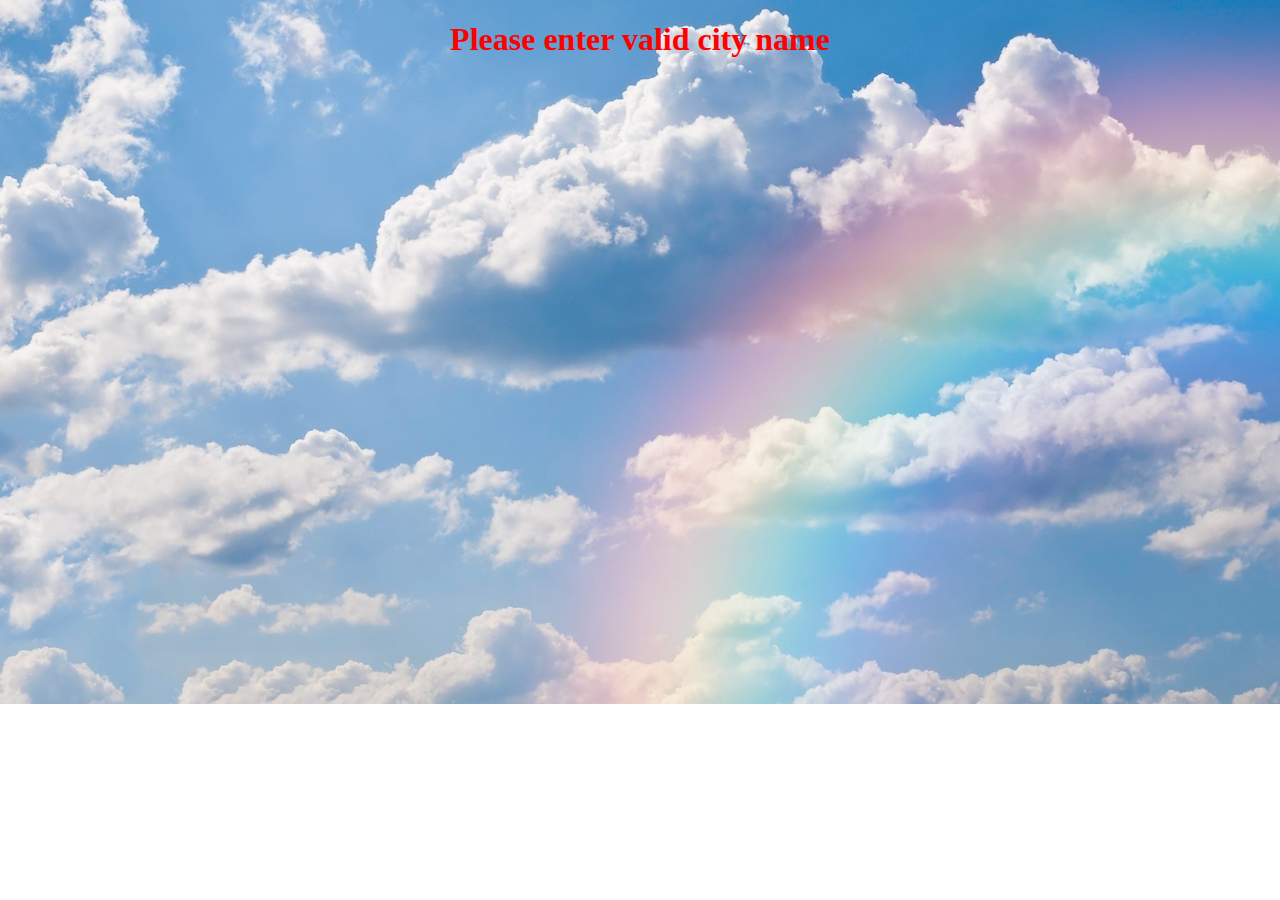
<file: index.html>
<!DOCTYPE html>
<html lang="en">
<head>
    <meta charset="UTF-8">
    <meta name="viewport" content="width=device-width, initial-scale=1.0">
    <link rel="stylesheet" href="main.css">
    <link rel="stylesheet" href="alertify/css/alertify.css">
    <title>Weather.uz</title>
</head>
<body>
    
<h1 class="error">Please enter valid city name</h1>











<script src="alertify/alertify.js"></script>
<script src="main.js"></script>
</body>
</html>
</file>
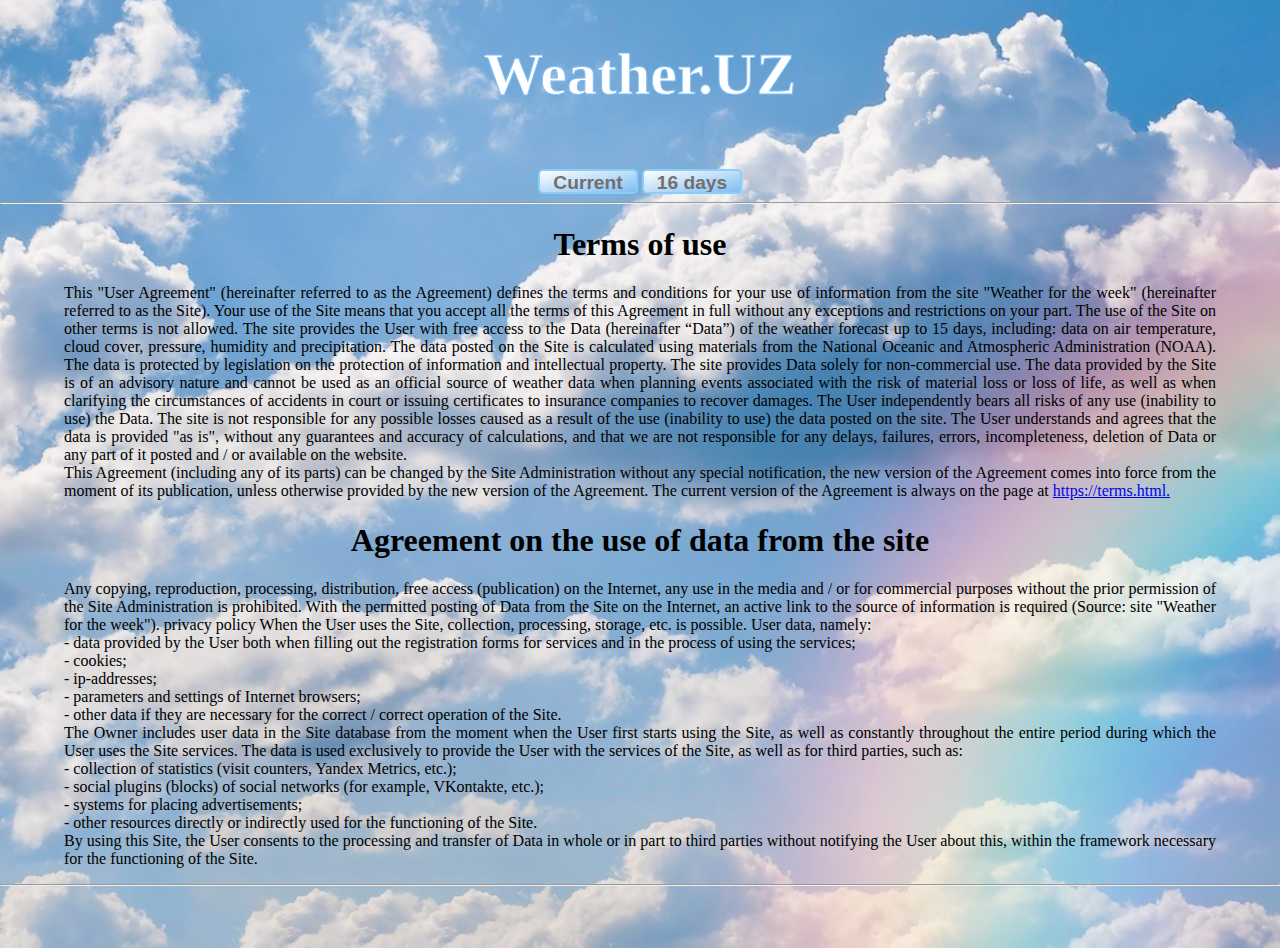
<file: terms.html>
<!DOCTYPE html>
<html lang="en">
<head>
    <meta charset="UTF-8">
    <meta name="viewport" content="width=device-width, initial-scale=1.0">
    <link rel="stylesheet" href="main.css">
    <link rel="stylesheet" href="alertify/css/alertify.css">
    <title>Weather.uz</title>
</head>
<body>
    
<div  class="top" >
 <h1 class="logo">Weather.UZ</h1>
</div>

<div class="main-navbar"> 
<a href="index.php"><input type="button" id="current" value="Current" ></a>
<a href="16days.php"><input type="button" id="forecast" value="16 days"></a>

</div>    
</form>
</div>
<hr>

<div class="header">
<h1>Terms of use</h1>
<p>This "User Agreement" (hereinafter referred to as the Agreement) defines the terms and conditions for your use of information from the site "Weather for the week" (hereinafter referred to as the Site).
    Your use of the Site means that you accept all the terms of this Agreement in full without any exceptions and restrictions on your part. The use of the Site on other terms is not allowed.
    The site provides the User with free access to the Data (hereinafter “Data”) of the weather forecast up to 15 days, including: data on air temperature, cloud cover, pressure, humidity and precipitation.
    The data posted on the Site is calculated using materials from the National Oceanic and Atmospheric Administration (NOAA). The data is protected by legislation on the protection of information and intellectual property.
    The site provides Data solely for non-commercial use. The data provided by the Site is of an advisory nature and cannot be used as an official source of weather data when planning events associated with the risk of material loss or loss of life, as well as when clarifying the circumstances of accidents in court or issuing certificates to insurance companies to recover damages.
    The User independently bears all risks of any use (inability to use) the Data. The site is not responsible for any possible losses caused as a result of the use (inability to use) the data posted on the site.
    The User understands and agrees that the data is provided "as is", without any guarantees and accuracy of calculations, and that we are not responsible for any delays, failures, errors, incompleteness, deletion of Data or any part of it posted and / or available on the website.
    <br>
    This Agreement (including any of its parts) can be changed by the Site Administration without any special notification, the new version of the Agreement comes into force from the moment of its publication, unless otherwise provided by the new version of the Agreement. The current version of the Agreement is always on the page at <a href="terms.html">https://terms.html.</a></p>
    <h1>Agreement on the use of data from the site</h1>
<p>Any copying, reproduction, processing, distribution, free access (publication) on the Internet, any use in the media and / or for commercial purposes without the prior permission of the Site Administration is prohibited.
    With the permitted posting of Data from the Site on the Internet, an active link to the source of information is required (Source: site "Weather for the week").
    privacy policy
    When the User uses the Site, collection, processing, storage, etc. is possible. User data, namely:
    <br>
    - data provided by the User both when filling out the registration forms for services and in the process of using the services;<br>
    - cookies;<br>
    - ip-addresses;<br>
    - parameters and settings of Internet browsers;<br>
    - other data if they are necessary for the correct / correct operation of the Site.<br>
    The Owner includes user data in the Site database from the moment when the User first starts using the Site, as well as constantly throughout the entire period during which the User uses the Site services.
    The data is used exclusively to provide the User with the services of the Site, as well as for third parties, such as:<br>
    - collection of statistics (visit counters, Yandex Metrics, etc.);<br>
    - social plugins (blocks) of social networks (for example, VKontakte, etc.);<br>
    - systems for placing advertisements;<br>
    - other resources directly or indirectly used for the functioning of the Site.<br>
    By using this Site, the User consents to the processing and transfer of Data in whole or in part to third parties without notifying the User about this, within the framework necessary for the functioning of the Site.</p>




</div>


<hr>
<footer>
    <small> Weather.UZ   <br>  <a href="terms.html">Terms</a> <br>   copy right &copy; 2020</small>
</footer>


</body>
</html>
</file>
<file: main.css>
*{
    box-sizing: border-box;
    }
    
    .row::after {
      content: "";
      clear: both;
      display: block;
    }
    
    [class*="col-"] {
      float: left;
      padding: 15px}
    
    
    body{
        background-image: url(Cloud.jpg);
        background-repeat: no-repeat;
        background-size: cover;
        margin: 0;
        margin-bottom: 0;
        
    }

.top h1{
  -webkit-text-stroke: 1px rgb(126, 190, 243);
  color: white;  
  text-align: center;
  font-size: 60px;
}
.top .search-menu, .main-navbar{
  text-align: center;
}

.top .search-menu #city{
  height: 25px;
  width: 40%;
  border: lightblue solid 2px;
  border-radius: 5px;
 
}
.top .search-menu #search{
  height: 25px;
  border: lightskyblue solid 2px;
  border-radius: 5px;
  background-image: linear-gradient(to right bottom,  white, rgb(126, 190, 243));
  font-weight: bold;
  color: rgb(114, 111, 111);  
}

.top .main-navbar, #current, #forecast {
  font-size: larger;
  text-align: center;
  margin-top: 20px;
  height: 25px;
  width: 100px;
  border: lightskyblue solid 2px;
  border-radius: 5px;
  background-image: linear-gradient(to right bottom,  white, rgb(126, 190, 243));
  font-weight: bold;
  color: rgb(114, 111, 111); 
}


.top #search:hover, #current:hover, #forecast:hover{
  background-image: linear-gradient(to right top,  white, rgb(126, 190, 243));
}

#currenttable h1{
  text-align: center;
 color: white;
 background-color: rgb(126, 190, 243);
 width: 70%;
 margin: 50px 0 0 15%;
}

#currenttable h3{
  text-align: center;
 color: white;
 background-color: rgb(126, 190, 243);
 width: 70%;
 margin: 0 0 5px 15%;
}

.current-weather{
  opacity: 0.6;
  background-color: white;
  width: 70%;
   margin-left: 15%;
   border: lightblue 2px solid;
   box-shadow: 2px 2px 2px 2px lightblue;
}


table{
  border-collapse: collapse;
}
 .current-weather table tr td {
   width: 25%;
  font-weight: bold;
  color: black;
  font-size: larger;
  text-align: center;
  
}

.current-weather table tr:last-child {
  border-top: skyblue 2px solid;
}
.current-weather .sun-icon{
  width: 30px;
  
}

.current-weather table tr .main-temp{
  font-size: 35px;
}


.hourly h1{
  text-align: center;
 color: white;
 background-color: rgb(126, 190, 243);
 width: 70%;
 margin: 50px 0 5px 15%;
  
}

.current-weather1{
  opacity: 0.6;
  background-color: white;
  width: 70%;
   margin-left: 15%;
   border: lightblue 2px solid;
   box-shadow: 2px 2px 2px 2px lightblue;
}

.current-weather1 table tr td {
  width: 12.5%;
 font-weight: bold;
 color: black;
 font-size: larger;
 text-align: center;
 
}

.current-weather1 table tr .main-temp{
  font-size: 25px;
}

.weather-icon{
  width: 50%;
}
.daily-weather h1{
  text-align: center;
 color: white;
 background-color: rgb(126, 190, 243);
 width: 70%;
 margin: 50px 0 5px 15%;
}

.daily-weather .sun-icon{
  width: 30px;
  
}

.daily-weather1{
  opacity: 0.6;
  background-color: white;
  width: 70%;
   margin-left: 15%;
   border: lightblue 2px solid;
   box-shadow: 2px 2px 2px 2px lightblue;
}


.daily-weather1 table tr .main-temp{
  font-size: 25px;
}
.daily-weather1 table tr td {
  width: 22%;
  padding-right: 50px;
 font-weight: bold;
 color: black;
 font-size: larger;
 text-align: center;
 
}

.daily-weather1 table tr:last-child {
  border-top: skyblue 2px solid;
}


 .daily-weather .weather-icon{
  width: 50%;
}


@media only screen and (max-width: 720px){

  .current-weather{
    opacity: 0.6;
    background-color: white;
    width: 90%;
     margin-left: 5%;
     border: lightblue 2px solid;
     box-shadow: 2px 2px 2px 2px lightblue;
  }
  
  
  table{
    border-collapse: collapse;
  }
   .current-weather table tr td {
     width: 25%;
    font-weight: bold;
    color: black;
    font-size: larger;
    text-align: center;
    
  }
  
  .current-weather table tr:last-child {
    border-top: skyblue 2px solid;
  }
 
 
  

  
  .current-weather1{
    opacity: 0.6;
    background-color: white;
    width: 90%;
     margin-left: 5%;
     border: lightblue 2px solid;
     box-shadow: 2px 2px 2px 2px lightblue;
  }
  
  .current-weather1 table tr td {
    width: 12.5%;
   font-weight: bold;
   color: black;
   font-size: medium;
   text-align: center;
   
  }
  
  .current-weather1 table tr .main-temp{
    font-size: 15px;
    font-weight: bolder;
  }
  
 
  
  
  .daily-weather1{
    opacity: 0.6;
    background-color: white;
    width: 90%;
     margin-left: 5%;
     border: lightblue 2px solid;
     box-shadow: 2px 2px 2px 2px lightblue;
  }
  
  
  .daily-weather1 table tr .main-temp{
    font-size: 15px;
  }
  .daily-weather1 table tr td {
    width: 20%;
   font-weight: bold;
   color: black;
   font-size: medium;
   text-align: center;
   
  }
  
  .daily-weather1 table tr:last-child {
    border-top: skyblue 2px solid;
  }
  
  
  .daily-weather1 .weather-icon{
    width: 80%;
  }

  .daily-weather .sun-icon{
    width: 20px;
    
  }

}


@media only screen and (max-width: 540px){

  .current-weather{
    opacity: 0.6;
    background-color: white;
    width: 98%;
    margin-left: 1%;
     border: lightblue 2px solid;
     box-shadow: 2px 2px 2px 2px lightblue;
  }
  
  
  table{
    border-collapse: collapse;
  }
   .current-weather table tr td {
     width: 25%;
    font-weight: bold;
    color: black;
    font-size: medium;
    text-align: center;
    
  }
  
 

  
  .current-weather1{
    opacity: 0.6;
    background-color: white;
    width: 98%;
     margin-left: 1%;
     border: lightblue 2px solid;
     box-shadow: 2px 2px 2px 2px lightblue;
  }
  
  .current-weather1 table tr td {
    width: 10.5%;
   font-weight: bold;
   color: black;
   font-size: smaller;
   text-align: center;
   
  }
  
  .current-weather1 table tr .main-temp{
    font-size: 15px;
    font-weight: bolder;
  }
   .current-weather1 .weather-icon{
     width: 60%;
   }
 
  
  
  .daily-weather1{
    opacity: 0.6;
    background-color: white;
    width: 98%;
     margin-left: 1%;
     border: lightblue 2px solid;
     box-shadow: 2px 2px 2px 2px lightblue;
  }
  
  
  .daily-weather1 table tr .main-temp{
    font-size: 15px;
  }
  .daily-weather1 table tr td {
    width: 20%;
   font-weight: bold;
   color: black;
   font-size: medium;
   text-align: center;
   
  }
 
  .daily-weather .sun-icon{
    width: 20px;
    
  }

}


footer{
  text-align: center;
  opacity: 0.1%;
  

  
 
}


.header h1{
  text-align: center;
}

.header p{
  text-align: justify;
  width: 90%;
  margin-left: 5%;
}


.error{
  color: red;
  text-align: center;
}
</file>
<file: alertify/css/alertify.css>
/**
 * alertifyjs 1.6.1 http://alertifyjs.com
 * AlertifyJS is a javascript framework for developing pretty browser dialogs and notifications.
 * Copyright 2016 Mohammad Younes <Mohammad@alertifyjs.com> (http://alertifyjs.com) 
 * Licensed under MIT <http://opensource.org/licenses/mit-license.php>*/
.alertify .ajs-dimmer {
  position: fixed;
  z-index: 1981;
  top: 0;
  right: 0;
  bottom: 0;
  left: 0;
  padding: 0;
  margin: 0;
  background-color: #252525;
  opacity: .5;
}
.alertify .ajs-modal {
  position: fixed;
  top: 0;
  right: 0;
  left: 0;
  bottom: 0;
  padding: 0;
  overflow-y: auto;
  z-index: 1981;
}
.alertify .ajs-dialog {
  position: relative;
  margin: 5% auto;
  min-height: 110px;
  max-width: 500px;
  padding: 24px 24px 0 24px;
  outline: 0;
  background-color: #fff;
}
.alertify .ajs-dialog.ajs-capture:before {
  content: '';
  position: absolute;
  top: 0;
  right: 0;
  bottom: 0;
  left: 0;
  display: block;
  z-index: 1;
}
.alertify .ajs-reset {
  position: absolute !important;
  display: inline !important;
  width: 0 !important;
  height: 0 !important;
  opacity: 0 !important;
}
.alertify .ajs-commands {
  position: absolute;
  right: 4px;
  margin: -14px 24px 0 0;
  z-index: 2;
}
.alertify .ajs-commands button {
  display: none;
  width: 10px;
  height: 10px;
  margin-left: 10px;
  padding: 10px;
  border: 0;
  background-color: transparent;
  background-repeat: no-repeat;
  background-position: center;
  cursor: pointer;
}
.alertify .ajs-commands button.ajs-close {
  background-image: url([data-uri]);
}
.alertify .ajs-commands button.ajs-maximize {
  background-image: url([data-uri]);
}
.alertify .ajs-header {
  margin: -24px;
  margin-bottom: 0;
  padding: 16px 24px;
  background-color: #fff;
}
.alertify .ajs-body {
  min-height: 56px;
}
.alertify .ajs-body .ajs-content {
  padding: 16px 24px 16px 16px;
}
.alertify .ajs-footer {
  padding: 4px;
  margin-left: -24px;
  margin-right: -24px;
  min-height: 43px;
  background-color: #fff;
}
.alertify .ajs-footer .ajs-buttons.ajs-primary {
  text-align: right;
}
.alertify .ajs-footer .ajs-buttons.ajs-primary .ajs-button {
  margin: 4px;
}
.alertify .ajs-footer .ajs-buttons.ajs-auxiliary {
  float: left;
  clear: none;
  text-align: left;
}
.alertify .ajs-footer .ajs-buttons.ajs-auxiliary .ajs-button {
  margin: 4px;
}
.alertify .ajs-footer .ajs-buttons .ajs-button {
  min-width: 88px;
  min-height: 35px;
}
.alertify .ajs-handle {
  position: absolute;
  display: none;
  width: 10px;
  height: 10px;
  right: 0;
  bottom: 0;
  z-index: 1;
  background-image: url([data-uri]);
  -webkit-transform: scaleX(1) /*rtl:scaleX(-1)*/;
          transform: scaleX(1) /*rtl:scaleX(-1)*/;
  cursor: se-resize;
}
.alertify.ajs-no-overflow .ajs-body .ajs-content {
  overflow: hidden !important;
}
.alertify.ajs-no-padding.ajs-maximized .ajs-body .ajs-content {
  left: 0;
  right: 0;
  padding: 0;
}
.alertify.ajs-no-padding:not(.ajs-maximized) .ajs-body {
  margin-left: -24px;
  margin-right: -24px;
}
.alertify.ajs-no-padding:not(.ajs-maximized) .ajs-body .ajs-content {
  padding: 0;
}
.alertify.ajs-no-padding.ajs-resizable .ajs-body .ajs-content {
  left: 0;
  right: 0;
}
.alertify.ajs-maximizable .ajs-commands button.ajs-maximize,
.alertify.ajs-maximizable .ajs-commands button.ajs-restore {
  display: inline-block;
}
.alertify.ajs-closable .ajs-commands button.ajs-close {
  display: inline-block;
}
.alertify.ajs-maximized .ajs-dialog {
  width: 100% !important;
  height: 100% !important;
  max-width: none !important;
  margin: 0 auto !important;
  top: 0 !important;
  left: 0 !important;
}
.alertify.ajs-maximized.ajs-modeless .ajs-modal {
  position: fixed !important;
  min-height: 100% !important;
  max-height: none !important;
  margin: 0 !important;
}
.alertify.ajs-maximized .ajs-commands button.ajs-maximize {
  background-image: url([data-uri]);
}
.alertify.ajs-resizable .ajs-dialog,
.alertify.ajs-maximized .ajs-dialog {
  padding: 0;
}
.alertify.ajs-resizable .ajs-commands,
.alertify.ajs-maximized .ajs-commands {
  margin: 14px 24px 0 0;
}
.alertify.ajs-resizable .ajs-header,
.alertify.ajs-maximized .ajs-header {
  position: absolute;
  top: 0;
  left: 0;
  right: 0;
  margin: 0;
  padding: 16px 24px;
}
.alertify.ajs-resizable .ajs-body,
.alertify.ajs-maximized .ajs-body {
  min-height: 224px;
  display: inline-block;
}
.alertify.ajs-resizable .ajs-body .ajs-content,
.alertify.ajs-maximized .ajs-body .ajs-content {
  position: absolute;
  top: 50px;
  right: 24px;
  bottom: 50px;
  left: 24px;
  overflow: auto;
}
.alertify.ajs-resizable .ajs-footer,
.alertify.ajs-maximized .ajs-footer {
  position: absolute;
  left: 0;
  right: 0;
  bottom: 0;
  margin: 0;
}
.alertify.ajs-resizable:not(.ajs-maximized) .ajs-dialog {
  min-width: 548px;
}
.alertify.ajs-resizable:not(.ajs-maximized) .ajs-handle {
  display: block;
}
.alertify.ajs-movable:not(.ajs-maximized) .ajs-header {
  cursor: move;
}
.alertify.ajs-modeless .ajs-dimmer,
.alertify.ajs-modeless .ajs-reset {
  display: none;
}
.alertify.ajs-modeless .ajs-modal {
  overflow: visible;
  max-width: none;
  max-height: 0;
}
.alertify.ajs-modeless.ajs-pinnable .ajs-commands button.ajs-pin {
  display: inline-block;
  background-image: url([data-uri]);
}
.alertify.ajs-modeless.ajs-unpinned .ajs-modal {
  position: absolute;
}
.alertify.ajs-modeless.ajs-unpinned .ajs-commands button.ajs-pin {
  background-image: url([data-uri]);
}
.alertify.ajs-modeless:not(.ajs-unpinned) .ajs-body {
  max-height: 500px;
  overflow: auto;
}
.alertify.ajs-basic .ajs-header {
  opacity: 0;
}
.alertify.ajs-basic .ajs-footer {
  visibility: hidden;
}
.alertify.ajs-frameless .ajs-header {
  position: absolute;
  top: 0;
  left: 0;
  right: 0;
  min-height: 60px;
  margin: 0;
  padding: 0;
  opacity: 0;
  z-index: 1;
}
.alertify.ajs-frameless .ajs-footer {
  display: none;
}
.alertify.ajs-frameless .ajs-body .ajs-content {
  position: absolute;
  top: 0;
  right: 0;
  bottom: 0;
  left: 0;
}
.alertify.ajs-frameless:not(.ajs-resizable) .ajs-dialog {
  padding-top: 0;
}
.alertify.ajs-frameless:not(.ajs-resizable) .ajs-dialog .ajs-commands {
  margin-top: 0;
}
.ajs-no-overflow {
  overflow: hidden !important;
  outline: none;
}
.ajs-no-selection,
.ajs-no-selection * {
  -webkit-user-select: none;
     -moz-user-select: none;
      -ms-user-select: none;
          user-select: none;
}
@media screen and (max-width: 568px) {
  .alertify .ajs-dialog {
    min-width: 150px;
  }
  .alertify:not(.ajs-maximized) .ajs-modal {
    padding: 0 5%;
  }
  .alertify:not(.ajs-maximized).ajs-resizable .ajs-dialog {
    min-width: initial;
    min-width: auto /*IE fallback*/;
  }
}
@-moz-document url-prefix() {
  .alertify button:focus {
    outline: 1px dotted #3593D2;
  }
}
.alertify .ajs-dimmer,
.alertify .ajs-modal {
  -webkit-transform: translate3d(0, 0, 0);
          transform: translate3d(0, 0, 0);
  transition-property: opacity, visibility;
  transition-timing-function: linear;
  transition-duration: 250ms;
}
.alertify.ajs-hidden .ajs-dimmer,
.alertify.ajs-hidden .ajs-modal {
  visibility: hidden;
  opacity: 0;
}
.alertify.ajs-in:not(.ajs-hidden) .ajs-dialog {
  -webkit-animation-duration: 500ms;
          animation-duration: 500ms;
}
.alertify.ajs-out.ajs-hidden .ajs-dialog {
  -webkit-animation-duration: 250ms;
          animation-duration: 250ms;
}
.alertify .ajs-dialog.ajs-shake {
  -webkit-animation-name: ajs-shake;
          animation-name: ajs-shake;
  -webkit-animation-duration: .1s;
          animation-duration: .1s;
  -webkit-animation-fill-mode: both;
          animation-fill-mode: both;
}
@-webkit-keyframes ajs-shake {
  0%,
  100% {
    -webkit-transform: translate3d(0, 0, 0);
            transform: translate3d(0, 0, 0);
  }
  10%,
  30%,
  50%,
  70%,
  90% {
    -webkit-transform: translate3d(-10px, 0, 0);
            transform: translate3d(-10px, 0, 0);
  }
  20%,
  40%,
  60%,
  80% {
    -webkit-transform: translate3d(10px, 0, 0);
            transform: translate3d(10px, 0, 0);
  }
}
@keyframes ajs-shake {
  0%,
  100% {
    -webkit-transform: translate3d(0, 0, 0);
            transform: translate3d(0, 0, 0);
  }
  10%,
  30%,
  50%,
  70%,
  90% {
    -webkit-transform: translate3d(-10px, 0, 0);
            transform: translate3d(-10px, 0, 0);
  }
  20%,
  40%,
  60%,
  80% {
    -webkit-transform: translate3d(10px, 0, 0);
            transform: translate3d(10px, 0, 0);
  }
}
.alertify.ajs-slide.ajs-in:not(.ajs-hidden) .ajs-dialog {
  -webkit-animation-name: ajs-slideIn;
          animation-name: ajs-slideIn;
  -webkit-animation-timing-function: cubic-bezier(0.175, 0.885, 0.32, 1.275);
          animation-timing-function: cubic-bezier(0.175, 0.885, 0.32, 1.275);
}
.alertify.ajs-slide.ajs-out.ajs-hidden .ajs-dialog {
  -webkit-animation-name: ajs-slideOut;
          animation-name: ajs-slideOut;
  -webkit-animation-timing-function: cubic-bezier(0.6, -0.28, 0.735, 0.045);
          animation-timing-function: cubic-bezier(0.6, -0.28, 0.735, 0.045);
}
.alertify.ajs-zoom.ajs-in:not(.ajs-hidden) .ajs-dialog {
  -webkit-animation-name: ajs-zoomIn;
          animation-name: ajs-zoomIn;
}
.alertify.ajs-zoom.ajs-out.ajs-hidden .ajs-dialog {
  -webkit-animation-name: ajs-zoomOut;
          animation-name: ajs-zoomOut;
}
.alertify.ajs-fade.ajs-in:not(.ajs-hidden) .ajs-dialog {
  -webkit-animation-name: ajs-fadeIn;
          animation-name: ajs-fadeIn;
}
.alertify.ajs-fade.ajs-out.ajs-hidden .ajs-dialog {
  -webkit-animation-name: ajs-fadeOut;
          animation-name: ajs-fadeOut;
}
.alertify.ajs-pulse.ajs-in:not(.ajs-hidden) .ajs-dialog {
  -webkit-animation-name: ajs-pulseIn;
          animation-name: ajs-pulseIn;
}
.alertify.ajs-pulse.ajs-out.ajs-hidden .ajs-dialog {
  -webkit-animation-name: ajs-pulseOut;
          animation-name: ajs-pulseOut;
}
.alertify.ajs-flipx.ajs-in:not(.ajs-hidden) .ajs-dialog {
  -webkit-animation-name: ajs-flipInX;
          animation-name: ajs-flipInX;
}
.alertify.ajs-flipx.ajs-out.ajs-hidden .ajs-dialog {
  -webkit-animation-name: ajs-flipOutX;
          animation-name: ajs-flipOutX;
}
.alertify.ajs-flipy.ajs-in:not(.ajs-hidden) .ajs-dialog {
  -webkit-animation-name: ajs-flipInY;
          animation-name: ajs-flipInY;
}
.alertify.ajs-flipy.ajs-out.ajs-hidden .ajs-dialog {
  -webkit-animation-name: ajs-flipOutY;
          animation-name: ajs-flipOutY;
}
@-webkit-keyframes ajs-pulseIn {
  0%,
  20%,
  40%,
  60%,
  80%,
  100% {
    transition-timing-function: cubic-bezier(0.215, 0.61, 0.355, 1);
  }
  0% {
    opacity: 0;
    -webkit-transform: scale3d(0.3, 0.3, 0.3);
            transform: scale3d(0.3, 0.3, 0.3);
  }
  20% {
    -webkit-transform: scale3d(1.1, 1.1, 1.1);
            transform: scale3d(1.1, 1.1, 1.1);
  }
  40% {
    -webkit-transform: scale3d(0.9, 0.9, 0.9);
            transform: scale3d(0.9, 0.9, 0.9);
  }
  60% {
    opacity: 1;
    -webkit-transform: scale3d(1.03, 1.03, 1.03);
            transform: scale3d(1.03, 1.03, 1.03);
  }
  80% {
    -webkit-transform: scale3d(0.97, 0.97, 0.97);
            transform: scale3d(0.97, 0.97, 0.97);
  }
  100% {
    opacity: 1;
    -webkit-transform: scale3d(1, 1, 1);
            transform: scale3d(1, 1, 1);
  }
}
@keyframes ajs-pulseIn {
  0%,
  20%,
  40%,
  60%,
  80%,
  100% {
    transition-timing-function: cubic-bezier(0.215, 0.61, 0.355, 1);
  }
  0% {
    opacity: 0;
    -webkit-transform: scale3d(0.3, 0.3, 0.3);
            transform: scale3d(0.3, 0.3, 0.3);
  }
  20% {
    -webkit-transform: scale3d(1.1, 1.1, 1.1);
            transform: scale3d(1.1, 1.1, 1.1);
  }
  40% {
    -webkit-transform: scale3d(0.9, 0.9, 0.9);
            transform: scale3d(0.9, 0.9, 0.9);
  }
  60% {
    opacity: 1;
    -webkit-transform: scale3d(1.03, 1.03, 1.03);
            transform: scale3d(1.03, 1.03, 1.03);
  }
  80% {
    -webkit-transform: scale3d(0.97, 0.97, 0.97);
            transform: scale3d(0.97, 0.97, 0.97);
  }
  100% {
    opacity: 1;
    -webkit-transform: scale3d(1, 1, 1);
            transform: scale3d(1, 1, 1);
  }
}
@-webkit-keyframes ajs-pulseOut {
  20% {
    -webkit-transform: scale3d(0.9, 0.9, 0.9);
            transform: scale3d(0.9, 0.9, 0.9);
  }
  50%,
  55% {
    opacity: 1;
    -webkit-transform: scale3d(1.1, 1.1, 1.1);
            transform: scale3d(1.1, 1.1, 1.1);
  }
  100% {
    opacity: 0;
    -webkit-transform: scale3d(0.3, 0.3, 0.3);
            transform: scale3d(0.3, 0.3, 0.3);
  }
}
@keyframes ajs-pulseOut {
  20% {
    -webkit-transform: scale3d(0.9, 0.9, 0.9);
            transform: scale3d(0.9, 0.9, 0.9);
  }
  50%,
  55% {
    opacity: 1;
    -webkit-transform: scale3d(1.1, 1.1, 1.1);
            transform: scale3d(1.1, 1.1, 1.1);
  }
  100% {
    opacity: 0;
    -webkit-transform: scale3d(0.3, 0.3, 0.3);
            transform: scale3d(0.3, 0.3, 0.3);
  }
}
@-webkit-keyframes ajs-zoomIn {
  0% {
    opacity: 0;
    -webkit-transform: scale3d(0.25, 0.25, 0.25);
            transform: scale3d(0.25, 0.25, 0.25);
  }
  100% {
    opacity: 1;
    -webkit-transform: scale3d(1, 1, 1);
            transform: scale3d(1, 1, 1);
  }
}
@keyframes ajs-zoomIn {
  0% {
    opacity: 0;
    -webkit-transform: scale3d(0.25, 0.25, 0.25);
            transform: scale3d(0.25, 0.25, 0.25);
  }
  100% {
    opacity: 1;
    -webkit-transform: scale3d(1, 1, 1);
            transform: scale3d(1, 1, 1);
  }
}
@-webkit-keyframes ajs-zoomOut {
  0% {
    opacity: 1;
    -webkit-transform: scale3d(1, 1, 1);
            transform: scale3d(1, 1, 1);
  }
  100% {
    opacity: 0;
    -webkit-transform: scale3d(0.25, 0.25, 0.25);
            transform: scale3d(0.25, 0.25, 0.25);
  }
}
@keyframes ajs-zoomOut {
  0% {
    opacity: 1;
    -webkit-transform: scale3d(1, 1, 1);
            transform: scale3d(1, 1, 1);
  }
  100% {
    opacity: 0;
    -webkit-transform: scale3d(0.25, 0.25, 0.25);
            transform: scale3d(0.25, 0.25, 0.25);
  }
}
@-webkit-keyframes ajs-fadeIn {
  0% {
    opacity: 0;
  }
  100% {
    opacity: 1;
  }
}
@keyframes ajs-fadeIn {
  0% {
    opacity: 0;
  }
  100% {
    opacity: 1;
  }
}
@-webkit-keyframes ajs-fadeOut {
  0% {
    opacity: 1;
  }
  100% {
    opacity: 0;
  }
}
@keyframes ajs-fadeOut {
  0% {
    opacity: 1;
  }
  100% {
    opacity: 0;
  }
}
@-webkit-keyframes ajs-flipInX {
  0% {
    -webkit-transform: perspective(400px) rotate3d(1, 0, 0, 90deg);
            transform: perspective(400px) rotate3d(1, 0, 0, 90deg);
    transition-timing-function: ease-in;
    opacity: 0;
  }
  40% {
    -webkit-transform: perspective(400px) rotate3d(1, 0, 0, -20deg);
            transform: perspective(400px) rotate3d(1, 0, 0, -20deg);
    transition-timing-function: ease-in;
  }
  60% {
    -webkit-transform: perspective(400px) rotate3d(1, 0, 0, 10deg);
            transform: perspective(400px) rotate3d(1, 0, 0, 10deg);
    opacity: 1;
  }
  80% {
    -webkit-transform: perspective(400px) rotate3d(1, 0, 0, -5deg);
            transform: perspective(400px) rotate3d(1, 0, 0, -5deg);
  }
  100% {
    -webkit-transform: perspective(400px);
            transform: perspective(400px);
  }
}
@keyframes ajs-flipInX {
  0% {
    -webkit-transform: perspective(400px) rotate3d(1, 0, 0, 90deg);
            transform: perspective(400px) rotate3d(1, 0, 0, 90deg);
    transition-timing-function: ease-in;
    opacity: 0;
  }
  40% {
    -webkit-transform: perspective(400px) rotate3d(1, 0, 0, -20deg);
            transform: perspective(400px) rotate3d(1, 0, 0, -20deg);
    transition-timing-function: ease-in;
  }
  60% {
    -webkit-transform: perspective(400px) rotate3d(1, 0, 0, 10deg);
            transform: perspective(400px) rotate3d(1, 0, 0, 10deg);
    opacity: 1;
  }
  80% {
    -webkit-transform: perspective(400px) rotate3d(1, 0, 0, -5deg);
            transform: perspective(400px) rotate3d(1, 0, 0, -5deg);
  }
  100% {
    -webkit-transform: perspective(400px);
            transform: perspective(400px);
  }
}
@-webkit-keyframes ajs-flipOutX {
  0% {
    -webkit-transform: perspective(400px);
            transform: perspective(400px);
  }
  30% {
    -webkit-transform: perspective(400px) rotate3d(1, 0, 0, -20deg);
            transform: perspective(400px) rotate3d(1, 0, 0, -20deg);
    opacity: 1;
  }
  100% {
    -webkit-transform: perspective(400px) rotate3d(1, 0, 0, 90deg);
            transform: perspective(400px) rotate3d(1, 0, 0, 90deg);
    opacity: 0;
  }
}
@keyframes ajs-flipOutX {
  0% {
    -webkit-transform: perspective(400px);
            transform: perspective(400px);
  }
  30% {
    -webkit-transform: perspective(400px) rotate3d(1, 0, 0, -20deg);
            transform: perspective(400px) rotate3d(1, 0, 0, -20deg);
    opacity: 1;
  }
  100% {
    -webkit-transform: perspective(400px) rotate3d(1, 0, 0, 90deg);
            transform: perspective(400px) rotate3d(1, 0, 0, 90deg);
    opacity: 0;
  }
}
@-webkit-keyframes ajs-flipInY {
  0% {
    -webkit-transform: perspective(400px) rotate3d(0, 1, 0, 90deg);
            transform: perspective(400px) rotate3d(0, 1, 0, 90deg);
    transition-timing-function: ease-in;
    opacity: 0;
  }
  40% {
    -webkit-transform: perspective(400px) rotate3d(0, 1, 0, -20deg);
            transform: perspective(400px) rotate3d(0, 1, 0, -20deg);
    transition-timing-function: ease-in;
  }
  60% {
    -webkit-transform: perspective(400px) rotate3d(0, 1, 0, 10deg);
            transform: perspective(400px) rotate3d(0, 1, 0, 10deg);
    opacity: 1;
  }
  80% {
    -webkit-transform: perspective(400px) rotate3d(0, 1, 0, -5deg);
            transform: perspective(400px) rotate3d(0, 1, 0, -5deg);
  }
  100% {
    -webkit-transform: perspective(400px);
            transform: perspective(400px);
  }
}
@keyframes ajs-flipInY {
  0% {
    -webkit-transform: perspective(400px) rotate3d(0, 1, 0, 90deg);
            transform: perspective(400px) rotate3d(0, 1, 0, 90deg);
    transition-timing-function: ease-in;
    opacity: 0;
  }
  40% {
    -webkit-transform: perspective(400px) rotate3d(0, 1, 0, -20deg);
            transform: perspective(400px) rotate3d(0, 1, 0, -20deg);
    transition-timing-function: ease-in;
  }
  60% {
    -webkit-transform: perspective(400px) rotate3d(0, 1, 0, 10deg);
            transform: perspective(400px) rotate3d(0, 1, 0, 10deg);
    opacity: 1;
  }
  80% {
    -webkit-transform: perspective(400px) rotate3d(0, 1, 0, -5deg);
            transform: perspective(400px) rotate3d(0, 1, 0, -5deg);
  }
  100% {
    -webkit-transform: perspective(400px);
            transform: perspective(400px);
  }
}
@-webkit-keyframes ajs-flipOutY {
  0% {
    -webkit-transform: perspective(400px);
            transform: perspective(400px);
  }
  30% {
    -webkit-transform: perspective(400px) rotate3d(0, 1, 0, -15deg);
            transform: perspective(400px) rotate3d(0, 1, 0, -15deg);
    opacity: 1;
  }
  100% {
    -webkit-transform: perspective(400px) rotate3d(0, 1, 0, 90deg);
            transform: perspective(400px) rotate3d(0, 1, 0, 90deg);
    opacity: 0;
  }
}
@keyframes ajs-flipOutY {
  0% {
    -webkit-transform: perspective(400px);
            transform: perspective(400px);
  }
  30% {
    -webkit-transform: perspective(400px) rotate3d(0, 1, 0, -15deg);
            transform: perspective(400px) rotate3d(0, 1, 0, -15deg);
    opacity: 1;
  }
  100% {
    -webkit-transform: perspective(400px) rotate3d(0, 1, 0, 90deg);
            transform: perspective(400px) rotate3d(0, 1, 0, 90deg);
    opacity: 0;
  }
}
@-webkit-keyframes ajs-slideIn {
  0% {
    margin-top: -100%;
  }
  100% {
    margin-top: 5%;
  }
}
@keyframes ajs-slideIn {
  0% {
    margin-top: -100%;
  }
  100% {
    margin-top: 5%;
  }
}
@-webkit-keyframes ajs-slideOut {
  0% {
    margin-top: 5%;
  }
  100% {
    margin-top: -100%;
  }
}
@keyframes ajs-slideOut {
  0% {
    margin-top: 5%;
  }
  100% {
    margin-top: -100%;
  }
}
.alertify-notifier {
  position: fixed;
  width: 0;
  overflow: visible;
  z-index: 1982;
  -webkit-transform: translate3d(0, 0, 0);
          transform: translate3d(0, 0, 0);
}
.alertify-notifier .ajs-message {
  position: relative;
  width: 260px;
  max-height: 0;
  padding: 0;
  opacity: 0;
  margin: 0;
  -webkit-transform: translate3d(0, 0, 0);
          transform: translate3d(0, 0, 0);
  transition-duration: 250ms;
  transition-timing-function: linear;
}
.alertify-notifier .ajs-message.ajs-visible {
  transition-duration: 500ms;
  transition-timing-function: cubic-bezier(0.175, 0.885, 0.32, 1.275);
  opacity: 1;
  max-height: 100%;
  padding: 15px;
  margin-top: 10px;
}
.alertify-notifier .ajs-message.ajs-success {
  background: rgba(91, 189, 114, 0.95);
}
.alertify-notifier .ajs-message.ajs-error {
  background: rgba(217, 92, 92, 0.95);
}
.alertify-notifier .ajs-message.ajs-warning {
  background: rgba(252, 248, 215, 0.95);
}
.alertify-notifier.ajs-top {
  top: 10px;
}
.alertify-notifier.ajs-bottom {
  bottom: 10px;
}
.alertify-notifier.ajs-right {
  right: 10px;
}
.alertify-notifier.ajs-right .ajs-message {
  right: -320px;
}
.alertify-notifier.ajs-right .ajs-message.ajs-visible {
  right: 290px;
}
.alertify-notifier.ajs-left {
  left: 10px;
}
.alertify-notifier.ajs-left .ajs-message {
  left: -300px;
}
.alertify-notifier.ajs-left .ajs-message.ajs-visible {
  left: 0;
}
</file>
